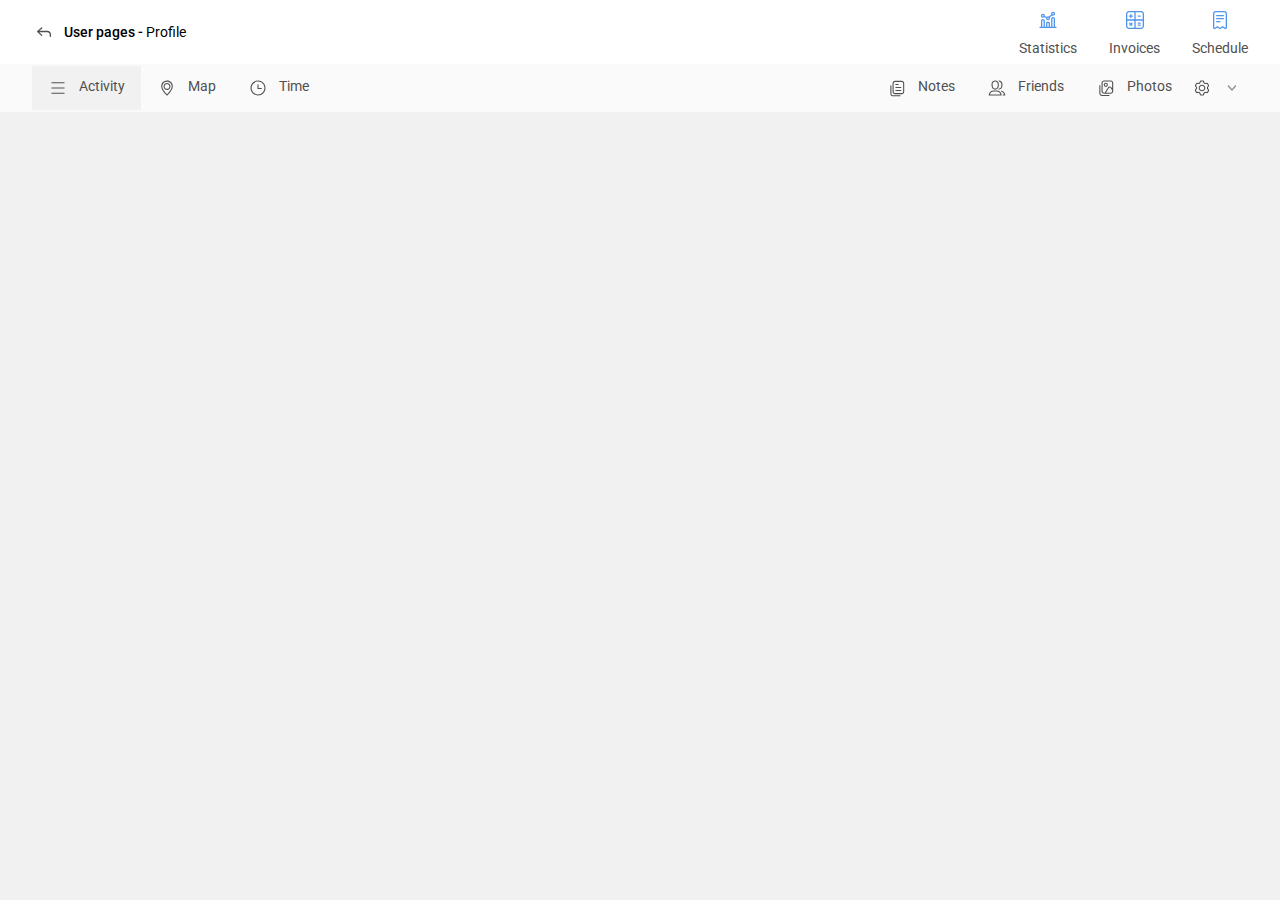
<file: index.html>
<!DOCTYPE html>
<html lang="en">
<head>
    <meta charset="UTF-8">
    <meta name="viewport" content="width=device-width, initial-scale=1.0">
    <title>SPA</title>
    <link rel="stylesheet" href="main.css">
    <script src="https://api-maps.yandex.ru/2.1/?apikey=072ef320-b6f8-4ba7-863e-dc9e7f6b7105&lang=ru_RU" type="text/javascript"></script>


</head>
<body>
    <button class="profile profile_tablet">Show Profile</button>
    <div class="content_dop--wrapper hidden">
        <div class="main_content-dop  main_content--right">
            <div class="user_info">
                <img class="user_photo" src="./img/Photo-User.png" alt="User photo">
                <div class="user_name">
                    <p>Hanna Dorman</p>
                    <span>UX/UI designer</span>
                </div>
                <div class="user_socials">
                    <a href="#">
                        <img src="./img/telegram.svg" alt="telegram">
                    </a>
                    <a href="#">
                        <img src="./img/hh.svg" alt="hh">
                    </a>
                    <a href="#">
                        <img src="./img/twitter.svg" alt="twitter">
                    </a>
                </div>
            </div>
            <div class="navigation">
                <div class="navigation_row">
                    <p>Navigation</p>
                    <img src="./img/Chevron.svg" alt="Chevron Up">
                </div>
                <div class="navigation_menu">
                    <div class="menu_row">
                        <div class="menu_row--right">
                            <img src="./img/Person.svg" alt="Person">
                            <a href="#">My profile</a>
                        </div>
                    </div>
                    <div class="menu_row">
                        <div class="menu_row--right">
                            <img src="./img/Finance.svg" alt="Balance">
                            <a href="#">Balance</a>
                        </div>
                        <span class="cash">$ 1,430</span>
                    </div>
                    <div class="menu_row">
                        <div class="menu_row--right">
                            <img src="./img/Scheme.svg" alt="Scheme">
                            <a href="#">Connections</a>
                        </div>
                        <span class="bg bg_red">29</span>
                    </div>
                    <div class="menu_row">
                        <div class="menu_row--right">
                            <img src="./img/People.svg" alt="Friends">
                            <a href="#">Friends</a>
                        </div>
                    </div>
                </div>
                <div class="navigation_bottom">
                    <div class="bottom_row">
                        <div class="menu_row--right">
                            <img src="./img/Calendar.svg" alt="Events">
                            <a href="#">Events</a>
                        </div>
                        <span class="bg bg_green">45</span>
                    </div>
                    <div class="bottom_row">
                        <div class="menu_row--right">
                            <img src="./img/Settings.svg" alt="Settings">
                            <a href="#">Account settings</a>
                        </div>
    
                    </div>
                </div>
            </div>
            <div class="thoughts">
                <div class="thoughts_row ">
                    <p>Share your thoughts</p>
                    <img src="./img/Chevron.svg" alt="Chevron Up">
                </div>
                <div class="thoughts_form">
                    <form class="form">
                        <textarea placeholder="Enter your message..." name="text"></textarea>
                        <button type="submit">Save</button>
                    </form>
    
                </div>
            </div>
        </div>
    </div>

    <div class="blur hidden"></div>

    <header class="header">
        <div class="container">
            <div class="header__top">
                <div class="header__top--left">
                    <a href="./">
                        <img src="./img/arrow-right.svg" alt="Arrow-right">
                    </a>
                    <p>User pages - <span>Profile</span></p>
                </div>
                <div class="header__top--right">
                    <a class="header__top--item" href="#">
                        <img src="./img/Chart.svg" alt="Statistics">
                        Statistics
                    </a>
                    <a class="header__top--item" href="#">
                        <img src="./img/Calculate.svg" alt="Invoices">
                        Invoices
                    </a>
                    <a class="header__top--item" href="#">
                        <img src="./img/Receipt.svg" alt="Schedule">
                        Schedule
                    </a>
                </div>
            </div>
        </div>
    </header>

    <nav class="nav">
        <div class="container">
            <div class="nav__wrapper">
                <div class="nav__wrapper--nav">
                    <a class="active nav__btn nav__btn-activity" href="activity">
                        <img src="./img/Menu.svg" alt="Activity">
                        Activity
                    </a>
                    <a class="nav__btn" href="map"> 
                        <img src="./img/Location.svg" alt="Map">
                        Map
                    </a>
                    <a  class="nav__btn" href="timer">
                        <img src="./img/Time.svg" alt="Time">
                        Time
                    </a>
                </div>
    
                <div class="nav__wrapper--menu">
                    <a  href="#">
                        <img src="./img/Docs.svg" alt="Notes">
                        Notes
                    </a>
                    <a href="#"> 
                        <img src="./img/People.svg" alt="Friends">
                        Friends
                    </a>
                    <a href="#">
                        <img src="./img/Jpg.svg" alt="Photos">
                        Photos
                    </a>
                    <a class="link--setting" href="#">
                        <img class="icon_setting" src="./img/Settings.svg" alt="Setting">
                    </a>
                    <a class="link--arrow" href="#">
                        <img class="icon_arrow" src="./img/Small-Arrow.svg" alt="Arrow">
                    </a>
                </div>

                    <div class="header_nav--icon">
                        <button class="nav-icon-btn">
                            <div class="nav-icon"></div>
                        </button>
                    </div>

            </div>
        </div>
    </nav>

    <main id="main-page" class="main"></main>

    <script src="./main.js"></script>
</body>
</html>
</file>
<file: main.css>
/*Base*/
/* Reset and base styles  */
@import url("https://fonts.googleapis.com/css2?family=Roboto:ital,wght@0,400;0,500;1,400&display=swap");
* {
  padding: 0px;
  margin: 0px;
  border: none;
}

*,
*::before,
*::after {
  box-sizing: border-box;
}

/* Links */
a, a:link, a:visited {
  text-decoration: none;
}

a:hover {
  text-decoration: none;
}

/* Common */
aside, nav, footer, header, section, main {
  display: block;
}

h1, h2, h3, h4, h5, h6, p {
  font-size: inherit;
  font-weight: inherit;
}

ul, ul li {
  list-style: none;
}

img {
  vertical-align: top;
}

img, svg {
  max-width: 100%;
  height: auto;
}

address {
  font-style: normal;
}

/* Form */
input, textarea, button, select {
  font-family: inherit;
  font-size: inherit;
  color: inherit;
  background-color: transparent;
}

input::-ms-clear {
  display: none;
}

button, input[type=submit] {
  display: inline-block;
  box-shadow: none;
  background-color: transparent;
  background: none;
  cursor: pointer;
}

input:focus, input:active,
button:focus, button:active {
  outline: none;
}

button::-moz-focus-inner {
  padding: 0;
  border: 0;
}

label {
  cursor: pointer;
}

legend {
  display: block;
}

/*Font*/
/* Color */

html {
    height: 100%;
    background: #F1F1F1;
}

body {
  position: relative;
  font-family: "Roboto", sans-serif;
  font-size: 14px;
}

.container {
  max-width: 1440px;
  padding: 0 32px;
  margin: 0 auto;
}
@media screen and (max-width: 797px) {
  .container {
    padding: 0 10px;
  }
}

a {
  color: #505050;
}

/*Blocks*/
.header {
  width: 100%;
  background-color: #FFFFFF;
}

.header__top {
  display: flex;
  justify-content: space-between;
  align-items: center;

}
@media screen and (max-width: 490px) {
  .header__top {
    flex-direction: column;
    gap: 5px;
    padding-top: 10px;
  }
}

.header__top--left {
  display: flex;
  gap: 8px;
  align-items: center;
  font-weight: 500;
}
.header__top--left span {
  font-weight: 400;
}

.header__top--right {
  display: flex;
  align-items: center;
  gap: 32px;
  padding: 8px 0;
}

.header__top--item {
  display: flex;
  flex-direction: column;
  align-items: center;
  row-gap: 8px;
}

nav {
  width: 100%;
  background: #FAFAFA;
}

.header_nav--icon {
  display: none !important;
}
@media screen and (max-width: 767px) {
  .header_nav--icon {
    display: block;
  }
}

.nav__wrapper {
  display: flex;
  align-items: center;
  justify-content: space-between;
  background: #FAFAFA;
}
.nav__wrapper img:not(.icon_setting, .icon_arrow) {
  padding-right: 8px;
}
@media screen and (max-width: 767px) {
  .nav__wrapper {
    flex-direction: column;
  }
}

.nav__wrapper--nav, .nav__wrapper--menu {
  display: flex;
  align-items: center;
}
.nav__wrapper--nav a, .nav__wrapper--menu a {
  padding: 12px 16px;
}
.nav__wrapper--nav a.active, .nav__wrapper--menu a.active {
  background-color: #F1F1F1;
}
.nav__wrapper--nav a.link--setting, .nav__wrapper--nav a.link--arrow, .nav__wrapper--menu a.link--setting, .nav__wrapper--menu a.link--arrow {
  padding: 12px 4px;
}
@media screen and (max-width: 490px) {
  .nav__wrapper--nav a, .nav__wrapper--menu a {
    padding: 12px 8px;
  }
}

.main {
  position: relative;
  background: #F1F1F1;
  padding: 32px 0 43px;
  height: 100%;
}

.main_content {
  display: flex;
  gap: 32px;
}

.main_content--left {
  max-width: 1080px;
}

.open_post {
  background: #FFFFFF;
  padding: 58px 32px 32px;
}
@media screen and (max-width: 767px) {
  .open_post {
    padding: 35px 20px 35px;
  }
}

.title_comment {
  display: flex;
  align-items: center;
  gap: 8px;
  margin: 10px 0;
}
.title_comment a {
  color: #5095EC;
}

.text_comment {
  display: flex;
  flex-direction: column;
  gap: 16px;
  padding-left: 8px;
  border-left: 2px solid #D3D8DE;
  margin: 16px 0;
}
.text_comment span {
  font-style: italic;
  color: #8F8F8F;
}

.statistic_comment {
  display: flex;
  gap: 32px;
  align-items: center;
}
.statistic_comment .comment_view, .statistic_comment .comment_number {
  display: inherit;
  gap: 8px;
  align-items: center;
}

.closed_post {
  display: flex;
  align-items: center;
  justify-content: space-between;
  margin: 32px 0;
  padding: 19px 32px;
  background: #FFFFFF;
}
@media screen and (max-width: 490px) {
  .closed_post {
    flex-direction: column;
    gap: 5px;
  }
}

.post_time {
  display: flex;
  align-items: center;
}
.post_time p {
  padding-left: 8px;
  padding-right: 16px;
}
@media screen and (max-width: 490px) {
  .post_time p {
    padding-left: 5px;
    padding-right: 5px;
  }
}

.main_content--right {
  display: flex;
  flex-direction: column;
  row-gap: 32px;
}
@media screen and (max-width: 1024px) {
  .main_content--right:not(.main_content-dop) {
    display: none;
  }
}

.user_info {
  display: flex;
  flex-direction: column;
  text-align: center;
  gap: 16px;
  padding: 32px 66px 35px;
  background: #FFFFFF;
}

.user_photo {
  border-radius: 50%;
}

.user_name {
  font-size: 18px;
}
.user_name span {
  font-size: 14px;
  color: #8F8F8F;
  margin-top: 8px;
}

.user_socials {
  display: flex;
  justify-content: center;
  gap: 8px;
}

.navigation {
  background: #FFFFFF;
}

.navigation_row, .thoughts_row {
  display: flex;
  align-items: center;
  justify-content: space-between;
  font-weight: 500;
  padding: 8px 16px 10px;
}
.navigation_row img, .thoughts_row img {
  transform: rotate(180deg);
}

.navigation_menu {
  padding: 16px 0;
  border-bottom: 1px solid #D3D8DE;
  border-top: 1px solid #D3D8DE;
}

.menu_row {
  display: flex;
  align-items: center;
  justify-content: space-between;
  padding: 0 16px;
  margin-bottom: 16px;
}
.menu_row:last-child {
  margin: 0;
}
.menu_row a:hover {
  color: #8F8F8F;
}
.menu_row span.cash {
  color: #8F8F8F;
}
.menu_row span.bg {
  padding: 0 5px;
  border-radius: 8px;
}
.menu_row span.bg_red {
  color: #FFFFFF;
  background: #E33939;
}

.navigation_bottom {
  padding: 16px 0;
}

.bottom_row {
  display: flex;
  align-items: center;
  justify-content: space-between;
  padding: 0 16px;
  margin-bottom: 16px;
}
.bottom_row:last-child {
  margin: 0;
}
.bottom_row a:hover {
  color: #8F8F8F;
}
.bottom_row span.bg {
  padding: 0 5px;
  border-radius: 8px;
}
.bottom_row span.bg_green {
  color: #FFFFFF;
  background: #47B091;
}

.menu_row--right {
  display: flex;
  align-items: center;
  gap: 16px;
}

.thoughts {
  background: #FFFFFF;
  padding-bottom: 16px;
}

.thoughts_form {
  padding: 8px 16px 0;
  border-top: 1px solid #D3D8DE;
}

.form {
  display: flex;
  flex-direction: column;
}
.form textarea {
  resize: none;
  padding: 8px 81px 60px 16px;
  border: 1px solid #D3D8DE;
  border-radius: 4px;
  margin-bottom: 8px;
  color: #8F8F8F;
}
.form button {
  padding: 10px 100px;
  background: #5095EC;
  color: #FFFFFF;
  border-radius: 4px;
}
.form button:hover {
  opacity: 0.8;
}

.hidden {
  display: none !important;
}

#app {
  height: 100vh;
}

/* Nav Icon */
.nav-icon-btn {
  --time: 0.1s;
  --width: 30px;
  --height: 30px;
  --line-height: 1px;
  --line-margin: 2;
  --color: #505050;
  height: var(--height);
  width: var(--width);
  display: flex;
  justify-content: center;
  align-items: center;
}

.nav-icon {
  position: relative;
  width: var(--width);
  height: var(--line-height);
  background-color: var(--color);
}

.nav-icon::before,
.nav-icon::after {
  content: "";
  display: block;
  position: absolute;
  left: 0;
  width: var(--width);
  height: var(--line-height);
  background-color: var(--color);
  transition: transform var(--time) ease-in, top var(--time) linear var(--time);
}

.nav-icon::before {
  top: calc(var(--line-height) * -8);
}

.nav-icon::after {
  top: calc(var(--line-height) * 8);
}

.nav-icon.nav-icon--active {
  background-color: transparent;
}

.nav-icon.nav-icon--active::before,
.nav-icon.nav-icon--active::after {
  top: 0;
  transition: top var(--time) linear, transform var(--time) ease-in var(--time);
}

.nav-icon.nav-icon--active::before {
  transform: rotate(45deg);
}

.nav-icon.nav-icon--active::after {
  transform: rotate(-45deg);
}

button.profile {
  position: absolute;
  z-index: 99;
  top: 150px;
  right: -32px;
  background: #D3D8DE;
  padding: 6px 10px;
  border-radius: 10px 0 10px 0;
}
button.profile:hover {
  background: #5095EC;
}
button.profile_tablet {
  transform: rotate(270deg);
}
@media screen and (min-width: 1024px) {
  button.profile {
    display: none;
  }
}

button.profile--active {
  right: 249px;
}

.content_dop--wrapper {
  position: absolute;
  z-index: 90;
  width: 294px;
  height: 100%;
  padding: 0 10px;
  overflow-x: hidden;
  top: 0;
  right: 0;
}
@media screen and (min-width: 1024px) {
  .content_dop--wrapper {
    display: none;
  }
}

.main_content-dop {
  background: #F1F1F1;
  position: relative;
  top: 0px;
  right: 0;
  width: 294px;
  height: 100%;
}

.blur {
  position: absolute;
  z-index: 9;
  width: 100%;
  height: 100%;
  background: black;
  opacity: 0.7;
}
@media screen and (min-width: 1024px) {
  .blur {
    display: none !important;
  }
}

.no-scroll {
  overflow: hidden !important;
}

.scroll {
  overflow-y: scroll;
}

.timer_wrapper {
  background: #FFFFFF;
  padding: 16px 32px;
}

.timer_top {
  display: flex;
  align-items: center;
  justify-content: space-between;
}

.timer_control {
  display: flex;
  align-items: center;
  gap: 8px;
}

.timer_counter {
  display: flex;
  justify-content: flex-start;
  padding: 16px 0 32px;
}

.map_wrapper {
  background: #FFFFFF;
  padding: 16px 32px;
}

.map_top {
  display: flex;
  align-items: center;
  justify-content: space-between;
  margin-bottom: 20px;
}

.map_control {
  display: flex;
  align-items: center;
  gap: 8px;
}

.map {
  height: 480px;
}
</file>
